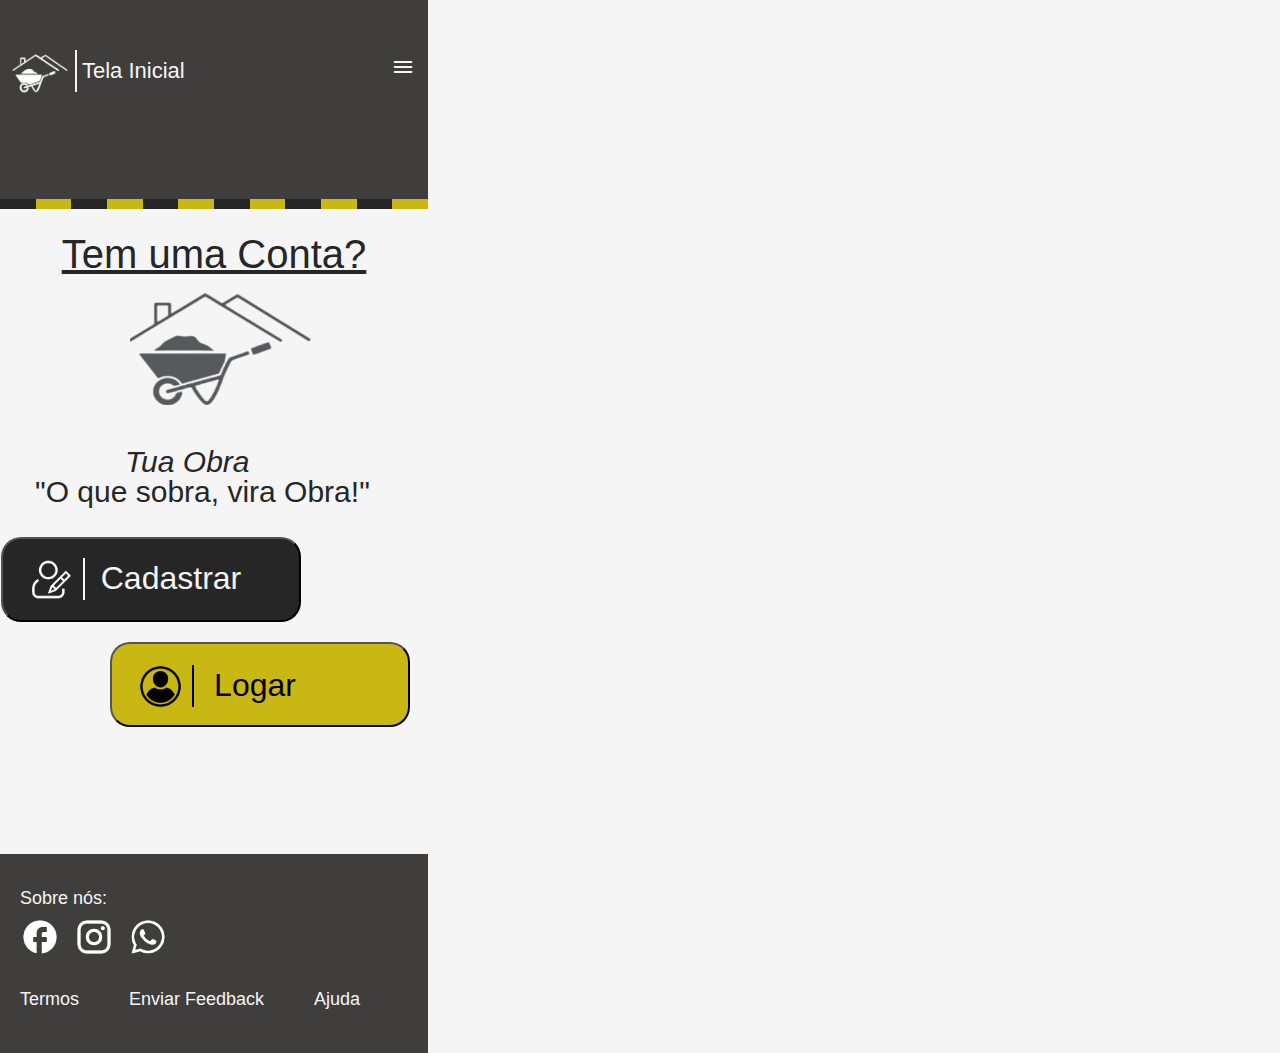
<file: screen/TelaInicial.html>
<!DOCTYPE html>
<html lang="en">
<head>
    <meta charset="UTF-8">
    <meta name="viewport" content="width=device-width, initial-scale=1.0">
    <title>Tua Obra</title>
    <link href="https://fonts.googleapis.com/css2?family=Material+Symbols+Outlined" rel="stylesheet" />
    <link rel="stylesheet" href="../css/reset.css">
    <link rel="stylesheet" href="../css/TelaInicial.css">

    <script defer src="../script/menuBurguer.js"></script>
    


</head>
<body>
    <header class="cabeca"> 
        <div class="logo">
           <a href="TelaInicial.html"> <img id="imagenLogo" src="../assets/LOGOtuaOBRABranco.png" alt="Logo"></a>
            <div id="linha-logo"></div>
            <h2>Tela Inicial</h2>
        </div>

        <nav class="nav">
        
            <span id="burger" class="material-symbols-outlined" onclick="clickMenu()">menu</span>
            
            
            <ul class="listaMenu" id="menuList">
                <li> <a href="CadastroMaterial.html" >Cadastro de Materiais</a> </li>
                <li> <a href="telaLogin.html" >Login</a> </li>
                <li> <a href="TelaOpcoes.html" >Doar/Receber</a> </li>
                
            </ul>
        </nav>
    </header>


       

</body>
</html>

    </header>
        
        <div class="menu">
        
            <main>
                <div class="linha">
                    <div class="preta"></div>
                    <div class="amarela"></div>
                    <div class="preta"></div>
                    <div class="amarela"></div>
                    <div class="preta"></div>
                    <div class="amarela"></div>
                    <div class="preta"></div>
                    <div class="amarela"></div>
                    <div class="preta"></div>
                    <div class="amarela"></div>
                    <div class="preta"></div>
                    <div class="amarela"></div>
                </div>
                <div class="corpo">
                    <h1 class="Conta">Tem uma Conta?</h1>
                    <div class="logoFrase">
                        <img id="Logo1" src="../assets/LOGOtuaOBRA.png" alt="Logo">
                        <h2 class="Obra">Tua Obra</h2>
                        <h2 class="frase">"O que sobra, vira Obra!"</h2>
                    </div>
                    <button class="Cadastrar">
                        <div class="decoraçãoCadastrar">
                            <img id="Cadastrarimg" src="../assets/register-removebg-preview.png" alt="cadastrar"> 
                            <div class="linhaCadastrar"></div>
                            <h1>Cadastrar</h1>
                        </div>
                    </button>
            
                    <button class="Logar">
                        <div class="decoraçãoLogar">
                            <img id="Logarimg" src="../assets/login.png" alt="logar"> 
                            <div class="linhaLogar"></div>
                            <h1>Logar</h1>
                        </div>
                    </button>
                  
                </div>
            </main>
            <footer>
                <div class="foot">
                    <h1 class="contato">Sobre nós:</h1>
                    <a href="#" ><img class="facebook" src="../assets/ic--baseline-facebook.png" alt=""></a>
                    <a href="#" ><img class="instagram" src="../assets/mdi--instagram.png" alt=""></a>
                    <a href="#" ><img class="whatssap" src="../assets/ic--baseline-whatsapp.png" alt=""></a>
                    
                    <div class="info">
                    <h1 class="termos">Termos</h1>
                    <h1 class="feedback">Enviar Feedback</h1>
                    <h1 class="ajuda">Ajuda</h1>
                    </div>
                </div>   
            </footer>
            </body>
            </html>
</file>
<file: css/TelaInicial.css>
body{
    width: 428px;
    height: 926px;
    background-color: whitesmoke;
    flex-direction: column;
}

*{
    margin: 0;
    padding: 0;
    box-sizing: border-box;
}
/*Estilização do cabeçalho*/


.cabeca{
    width: 428px;
    height: 199px;
    background-color: rgb(63, 62, 61) ;
    color: rgb(245, 245, 245);
    font-family: Arial, Helvetica, sans-serif;
    display: flex;
    justify-content: space-between;
}


#burger{
    text-align: right;
    display: block;
    margin: 55px 13px 0px 0px;
    cursor: pointer;
}





/* linha do lado da logo */
#linha-logo{
    width: 1px;
    height: 42px;
    border: 1px solid whitesmoke;
    background-color: white;
    margin-right: 5px;
    margin-left: 5px;
}
.logo h2{
   margin-top: 10px;
    font-size: 22px;
}
#Logo1{
    width: 200px;
    height: 150px;
    margin-left: 120px;
    margin-top: -60px;
    
}

.Obra{
    margin-top: 30px;
    margin-left: 25px;
    padding-left: 100px;
    font-style:oblique;
}

.frase{
    padding-left: 10px;
    margin-left: 25px;
}

.logoFrase{
    flex-direction: column;
}
.logo{
    width: 5000px;
    height: 20px;
    margin: 50px 0px 0px 10px ;
    display: flex;
    white-space: nowrap;
    position: relative;
    z-index: 1;
}
.logo #imagenLogo{
    width: 60px;
    height: 50px;
    margin-top: -5px;
    
}

.listaMenu{ 
    width: 160px;
    display: none;
    background-color: whitesmoke;
    list-style: none;
    font-size: 15px;
    font-family: Arial, Helvetica, sans-serif;
    margin-left: 30px;
    margin-right: 15px;
    text-align: center;
}

.listaMenu li{
    padding: 2px;    
    stroke: grey;
    stroke-width: 2px;
    border:1px solid grey;
  
}

a{
    text-decoration: none;
    color: rgb(63, 62, 61);
}

.listaMenu li ul{
    position:absolute;
    top:25px;
    left:0;
    background-color:#fff;
    display:none;
    /* list-style-type: none; */
}


ul{
    list-style-type: none;
}
/*corpo*/

.carrossel {
    position: relative;
    width: 428px; /* Tamanho pequeno */
    height: 100px;
    overflow: hidden; /* esconde qualquer conteúdo que ultrapasse os limites do elemento*/
    box-shadow: 0 2px 5px rgba(0, 0, 0, 0.3);
}

.slides {
    display: flex;
    width: 300%; /* 3 imagens */
    transition: transform 0.5s ease-in-out; /*cria uma animação suave de 0,5 segundos para transformação*/
}

.slide {
    width: 100%;
    flex-shrink: 0; /* isso daqui ta impedindo o encolhimento do item*/
}

.slide img {
    width: 100%;
    height: 100%;
    object-fit: cover; /*Usado pra ajustar imagem dentro de algo preenchendo todo o espaço disponível*/
}

/* Botões de navegação */
.seta {
    position: absolute;
    top: 50%;
    width: 100%;
    display: flex;
    justify-content: space-between;
    transform: translateY(-50%);
}

.seta button {
    background-color: rgba(0, 0, 0, 0.5);
    color: #fff;
    border: none;
    padding: 10px;
    cursor: pointer;    /* cria uma maozinha quando tu passa o mouse na nav */
    border-radius: 50%;
    transition: background 0.3s;  /* tempo de mudança de background */
}

.seta button:hover {
    background-color: rgba(0, 0, 0, 0.8);
}

.preta{
    height: 10px;
    width: 37.5px;
    background-color:#262626;
}

.amarela{
    height: 10px;
    width: 37.5px;
    background-color: #C9B713;
}

.linha{
    display: flex;
    width: 428px;
}

.foot{
    margin-top: 50px;
    width: 428px;
    height: 199px;
    background-color: rgb(63, 62, 61);
}

main{
    width: 428px;
    height: 605px;
    background-color: whitesmoke;

}

.corpo .Conta{
    padding: 50px;
    font-size: 40px;
    font-family: sans-serif;
    text-align: center;
    margin-top: -25px;
    text-decoration: underline;
    color: #262626;
}

.corpo h2{
    font-size: 30px;
    font-family: sans-serif;
    color: #262626;
    
}

.inputnome{
    margin-left: 30px;
    margin-top: 10px;
    width: 350px;
    height: 45px;
}

.Cadastrar{
    width: 300px;
    height: 85px;
    font-size: xx-large;
    margin-left: 1px;
    margin-top: 30px;
    border-radius: 20px;
    background-color:#262626; 
    color: whitesmoke;

}
.Cadastrar #Cadastrarimg{
    width: 45px;
    height: 45px;
    margin-right: 200px;
    margin-top: -5px;
}


.Cadastrar h1{
    color: whitesmoke;
    margin-left: 40px;
    margin-top: -40px;
}

/* border-radius pra curvar o botao */

.decoraçãoCadastrar{

    color: whitesmoke;
}

.linhaCadastrar{
    width: 1px;
    height: 42px;
    border: 1px solid whitesmoke;
    background-color: white;
    margin-right: 5px;
    margin-left: 80px;
    margin-top:-52px;
}

/*Quebra de linha para separa o doar do receber*/

.Logar{
    width: 300px;
    height: 85px;
    font-size: xx-large;
    margin-left: 110px;
    margin-top: 20px;
    border-radius: 20px;
    background-color:#C9B713; 
    color: whitesmoke;

}
.Logar #Logarimg{
    width: 45px;
    height: 45px;
    margin-right: 200px;
    margin-top: -1px;
}


.Logar h1{
    color: black;
    margin-left: -10px;
    margin-top: -40px;
}

/* border-radius pra curvar o botao */

.decoraçãoLogar{

    color: whitesmoke;
}

.linhaLogar{
    width: 1px;
    height: 42px;
    border: 1px solid black;
    background-color:black;
    margin-right: 5px;
    margin-left: 80px;
    margin-top:-52px;
}

.foot{
   
}

/*Footer*/


.contato{
font-family: sans-serif;
color: whitesmoke;
font-size:large;
padding-top: 35px;
padding-left: 20px;
}

.facebook{
width: 40px;
height: 40px;
margin-left: 20px;
margin-top: 10px;
}

.instagram{
    width: 40px;
    height: 40px;
    margin-left: 10px;
}

.whatssap{
    width: 40px;
    height: 40px;
    margin-left: 10px;
}

.termos{
    font-family: sans-serif;
    color: whitesmoke;
    font-size:large;
    margin-left: 20px;
}

.feedback{
    font-family: sans-serif;
    color: whitesmoke;
    font-size:large;
    margin-left: 50px;
}

.ajuda{
    font-family: sans-serif;
    color: whitesmoke;
    font-size:large;
    margin-left: 50px;
}

.info{
    display: flex;
    margin-top: 30px;
}

.FotoPerfil{
    width: 150px;
    height: 150px;
    margin-left: 125px;
    margin-top: 15px;
}
.caixa {
            top: -40px;
            left: 20px;
            width: 395px;
            height: 560px;
            margin-top: 50px;
            margin-left: 15px;
            background-color: rgba(169, 169, 169, 0.3); /* Cinza claro com transparência */
            border: 2px solid rgba(169, 169, 169, 0.6); /* Borda em cinza mais forte */
}
</file>
